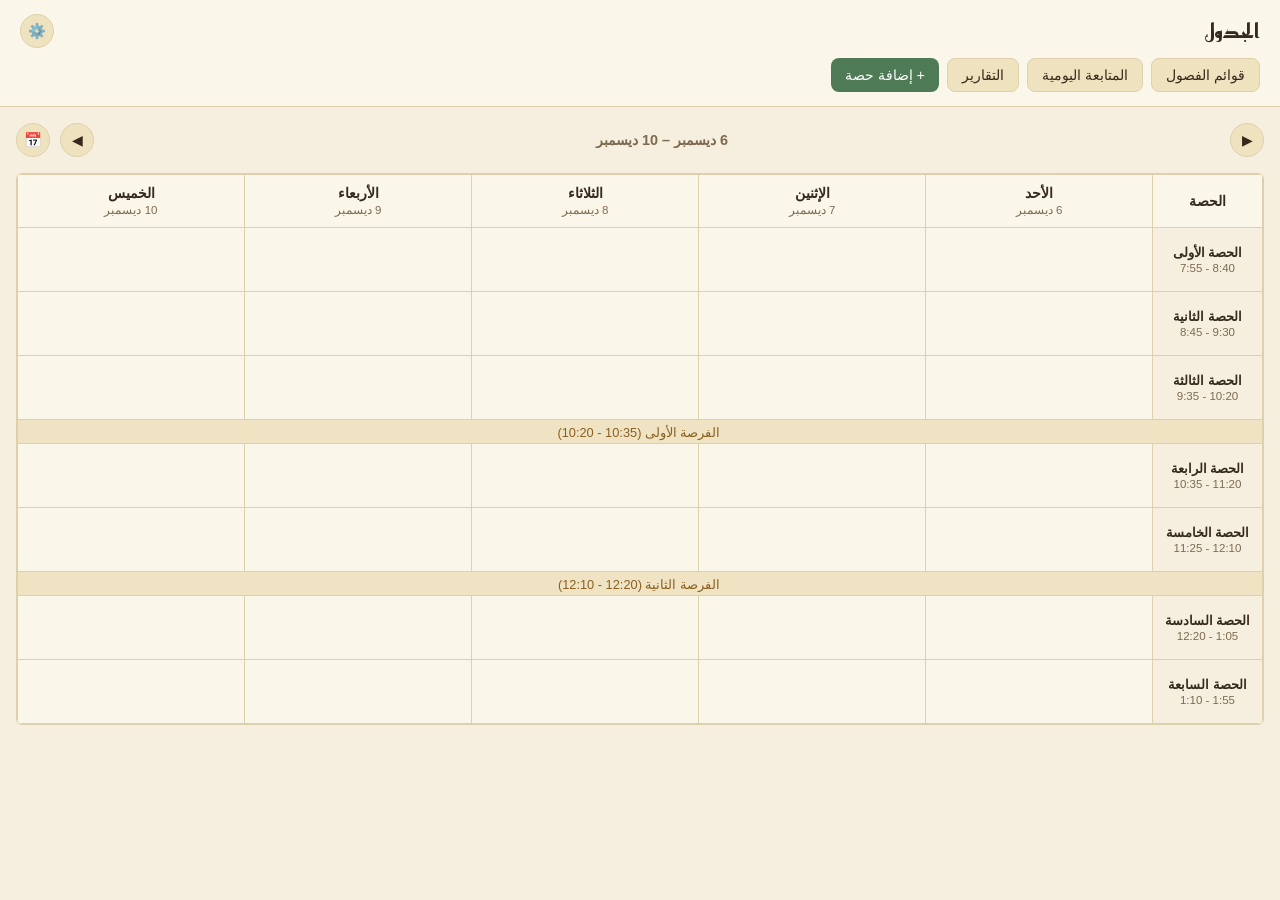
<file: index.html>
<!DOCTYPE html>
<html lang="ar" dir="rtl">
<head>
<meta charset="UTF-8">
<meta name="viewport" content="width=device-width, initial-scale=1.0">
<title>جدول الحصص</title>
<link rel="stylesheet" href="assets/style.css">

<link rel="manifest" href="manifest.json">
<meta name="theme-color" content="#fbf6ea">
<link rel="icon" type="image/png" sizes="32x32" href="assets/icons/icon-32.png">
<link rel="icon" type="image/png" sizes="16x16" href="assets/icons/icon-16.png">
<link rel="apple-touch-icon" href="assets/icons/icon-180.png">
<meta name="apple-mobile-web-app-capable" content="yes">
<meta name="apple-mobile-web-app-status-bar-style" content="default">
<meta name="apple-mobile-web-app-title" content="دفتري">
</head>
<body>

<header class="topbar topbar-stacked">
  <div class="topbar-top">
    <h1>الجدول</h1>
    <div class="menu-wrap">
      <button type="button" id="moreMenuBtn" class="btn btn-ghost icon-btn-round" title="المزيد من الخيارات" aria-label="المزيد من الخيارات" aria-haspopup="true">⚙️</button>
      <div id="moreMenu" class="dropdown-menu" hidden>
        <button id="teacherSettingsBtn" class="btn btn-ghost" title="اسمك وقسمك العلمي — تُستخدم لتعبئة نموذج تسجيل الغياب تلقائيًا">👤 إعدادات المعلم</button>
        <button id="exportBtn" class="btn btn-ghost" title="تنزيل نسخة احتياطية من الجدول">📤 تصدير</button>
        <button id="importBtn" class="btn btn-ghost" title="استعادة الجدول من نسخة احتياطية">📥 استيراد</button>
        <button id="exportCalendarBtn" class="btn btn-ghost" title="تنزيل ملف تقويم لاستيراده في Google Calendar">📅 تصدير إلى Google Calendar</button>
        <button id="fullBackupExportBtn" class="btn btn-ghost" title="تنزيل نسخة احتياطية شاملة: الجدول، الفصول، الحضور، والتقارير">💾 نسخة احتياطية شاملة</button>
        <button id="fullBackupImportBtn" class="btn btn-ghost" title="استعادة كل البيانات من نسخة احتياطية شاملة">📂 استعادة نسخة شاملة</button>
        <button id="mergeBackupImportBtn" class="btn btn-ghost" title="إضافة بيانات حضور قديمة من نسخة احتياطية سابقة دون حذف أي بيانات حالية — مفيد لاسترجاع بيانات حصة سبق حذفها من الجدول">🔗 دمج بيانات قديمة</button>
        <button id="forceUpdateBtn" class="btn btn-ghost" title="يُحدّث التطبيق إلى آخر إصدار دون حذف أي بيانات محفوظة">🔄 تحديث التطبيق</button>
        <button id="testNotifBtn" class="btn btn-ghost" title="جرّب شكل التنبيه قبل أن نقرر تفعيله تلقائيًا">🔔 تجربة تنبيه</button>
      </div>
    </div>
  </div>
  <div class="topbar-actions">
    <a href="students.html" class="btn btn-ghost">قوائم الفصول</a>
    <a href="attendance.html" class="btn btn-ghost">المتابعة اليومية</a>
    <a href="reports.html" class="btn btn-ghost">التقارير</a>
    <button id="addClassBtn" class="btn btn-primary">+ إضافة حصة</button>
    <input type="file" id="importFile" accept="application/json" hidden>
    <input type="file" id="fullBackupImportFile" accept="application/json" hidden>
    <input type="file" id="mergeBackupImportFile" accept="application/json" hidden>
  </div>
</header>

<main>
  <div class="week-bar">
    <div class="week-nav">
      <button id="prevWeekBtn" class="btn btn-ghost icon-btn-round" aria-label="الأسبوع السابق">▶</button>
      <span id="weekLabel" class="week-label"></span>
      <button id="nextWeekBtn" class="btn btn-ghost icon-btn-round" aria-label="الأسبوع القادم">◀</button>
    </div>
    <button id="thisWeekBtn" class="btn btn-ghost icon-btn-round" title="الرجوع لهذا الأسبوع" aria-label="الرجوع لهذا الأسبوع">📅</button>
  </div>
  <div class="schedule-wrap">
    <table id="grid" class="grid"></table>
  </div>
</main>

<!-- Class editor modal -->
<div id="classModal" class="modal-backdrop" hidden>
  <div class="modal">
    <div class="modal-header">
      <h2 id="modalTitle">إضافة حصة</h2>
      <button class="icon-btn" id="closeModalBtn" aria-label="إغلاق">&times;</button>
    </div>

    <form id="classForm">
      <input type="hidden" id="classId">

      <div class="form-field">المادة
        <div id="subject"></div>
      </div>

      <div class="form-field">الصف
        <div id="room"></div>
      </div>

      <div class="row">
        <div class="form-field field-day">اليوم
          <div id="day"></div>
        </div>
        <div class="form-field field-period">الحصة
          <div id="period"></div>
        </div>
      </div>

      <div class="modal-footer">
        <button type="button" id="deleteBtn" class="btn btn-danger" hidden>حذف</button>
        <div class="spacer"></div>
        <button type="button" id="cancelBtn" class="btn btn-ghost">إلغاء</button>
        <button type="submit" class="btn btn-primary">حفظ</button>
      </div>
    </form>

    <div id="quickLinks" class="quick-links" hidden>
      <a id="quickLinkStudents" href="#" class="btn btn-ghost btn-small">📋 قائمة الفصل</a>
      <a id="quickLinkReports" href="#" class="btn btn-ghost btn-small">📊 تقرير الفصل</a>
      <button type="button" id="quickLinkSwapBtn" class="btn btn-ghost btn-small">🔁 تبديل الحصة</button>
    </div>

    <div id="notesSection" class="notes-section" hidden>
      <h3>ملاحظات ومهام</h3>
      <ul id="notesList" class="notes-list"></ul>
      <form id="noteForm" class="note-form">
        <input type="text" id="noteText" placeholder="أضف ملاحظة أو مهمة..." required>
        <button type="submit" class="btn btn-primary btn-small">إضافة</button>
      </form>
    </div>
  </div>
</div>

<!-- First step when tapping an empty grid cell — أساسية goes to the normal
     recurring-class form above; تغطية opens the one-off form below,
     pre-scoped to that exact cell's date/period. -->
<div id="cellTypeModal" class="modal-backdrop" hidden>
  <div class="modal">
    <div class="modal-header">
      <h2>نوع الحصة</h2>
      <button type="button" class="icon-btn" id="closeCellTypeModalBtn" aria-label="إغلاق">&times;</button>
    </div>
    <div class="cell-type-choices">
      <button type="button" id="cellTypeRegularBtn" class="cell-type-choice">
        <span class="cell-type-icon">📘</span>
        <span class="cell-type-label">حصة أساسية</span>
      </button>
      <button type="button" id="cellTypeCoverBtn" class="cell-type-choice">
        <span class="cell-type-icon">➕</span>
        <span class="cell-type-label">حصة احتياط</span>
      </button>
    </div>
  </div>
</div>

<!-- One-off cover session for a specific empty cell — same idea as
     "إضافة حصة لهذا اليوم" في صفحة المتابعة اليومية، لكن التاريخ والحصة
     محددين مسبقًا من الخلية اللي ضُغط عليها، فما تحتاج تختارهم من جديد. -->
<div id="coverModal" class="modal-backdrop" hidden>
  <div class="modal">
    <div class="modal-header">
      <h2>إضافة حصة احتياط</h2>
      <button type="button" class="icon-btn" id="closeCoverModalBtn" aria-label="إغلاق">&times;</button>
    </div>
    <form id="coverForm">
      <p class="hint-text" id="coverHintText"></p>
      <div class="form-field">المادة
        <div id="coverSubject"></div>
      </div>
      <div class="form-field">الصف
        <div id="coverRoom"></div>
      </div>
      <label class="form-field">اسم الأستاذ — اختياري
        <input type="text" id="coverTeacherInput" placeholder="مثلاً: أ. محمد العتيبي">
      </label>
      <div class="modal-footer">
        <div class="spacer"></div>
        <button type="button" id="cancelCoverBtn" class="btn btn-ghost">إلغاء</button>
        <button type="submit" class="btn btn-primary">إضافة</button>
      </div>
    </form>
  </div>
</div>

<!-- Read-only details for a temporary session (تبديل/تغطية) cell in the
     grid — a تبديل can now be created from here too (see quickLinkSwapBtn
     above), but this popup itself just shows what an existing one is,
     with a link through to صفحة المتابعة اليومية for anything else. -->
<div id="tempDetailsModal" class="modal-backdrop" hidden>
  <div class="modal">
    <div class="modal-header">
      <h2 id="tempDetailsTitle">تفاصيل الحصة</h2>
      <button class="icon-btn" id="closeTempDetailsModalBtn" aria-label="إغلاق">&times;</button>
    </div>
    <div id="tempDetailsBody"></div>
    <div class="modal-footer">
      <div class="spacer"></div>
      <a id="tempDetailsManageLink" href="#" class="btn btn-primary">فتح في المتابعة اليومية</a>
    </div>
  </div>
</div>

<!-- Teacher's own name and القسم العلمي — used to pre-fill the school's
     Microsoft Forms attendance link (المتابعة اليومية) without hardcoding
     one specific teacher, so colleagues in other أقسام can use the same
     app pointed at their own name/قسم. -->
<div id="teacherSettingsModal" class="modal-backdrop" hidden>
  <div class="modal">
    <div class="modal-header">
      <h2>إعدادات المعلم</h2>
      <button type="button" class="icon-btn" id="closeTeacherSettingsModalBtn" aria-label="إغلاق">&times;</button>
    </div>
    <form id="teacherSettingsForm">
      <p class="hint-text">
        تُستخدم هذه البيانات لتعبئة اسمك وقسمك تلقائيًا في نموذج تسجيل الغياب عند فتحه من صفحة المتابعة اليومية.
      </p>
      <label class="form-field">اسم المعلم
        <input type="text" id="teacherNameInput" placeholder="مثال: محمد سالم العتيبي">
      </label>
      <div class="form-field">القسم العلمي
        <div id="teacherDepartment"></div>
      </div>
      <div class="modal-footer">
        <div class="spacer"></div>
        <button type="button" id="cancelTeacherSettingsBtn" class="btn btn-ghost">إلغاء</button>
        <button type="submit" class="btn btn-primary">حفظ</button>
      </div>
    </form>
  </div>
</div>

<!-- Swap a single occurrence of a recurring class to a different date —
     opened from خانة "🔁 تبديل الحصة" in تعديل الحصة above, for the exact
     date of the week currently being viewed. Mirrors صفحة المتابعة
     اليومية's own swap dialog. -->
<div id="swapModal" class="modal-backdrop" hidden>
  <div class="modal">
    <div class="modal-header">
      <h2>تبديل الحصة</h2>
      <button type="button" class="icon-btn" id="closeSwapModalBtn" aria-label="إغلاق">&times;</button>
    </div>
    <form id="swapForm">
      <p class="hint-text" id="swapHintText"></p>
      <div class="form-field">التاريخ الجديد
        <div id="swapDatePicker"></div>
      </div>
      <div class="form-field">الحصة الجديدة
        <div id="swapPeriod"></div>
      </div>
      <label class="form-field">ملاحظة (اختياري)
        <textarea id="swapNoteInput" rows="2" placeholder="أضف ملاحظة عن سبب التبديل أو أي تفاصيل تخص هذه الحصة..."></textarea>
      </label>
      <div class="modal-footer">
        <div class="spacer"></div>
        <button type="button" id="cancelSwapBtn" class="btn btn-ghost">إلغاء</button>
        <button type="submit" class="btn btn-primary">تبديل</button>
      </div>
    </form>
  </div>
</div>

<script src="assets/app.js"></script>
</body>
</html>
</file>
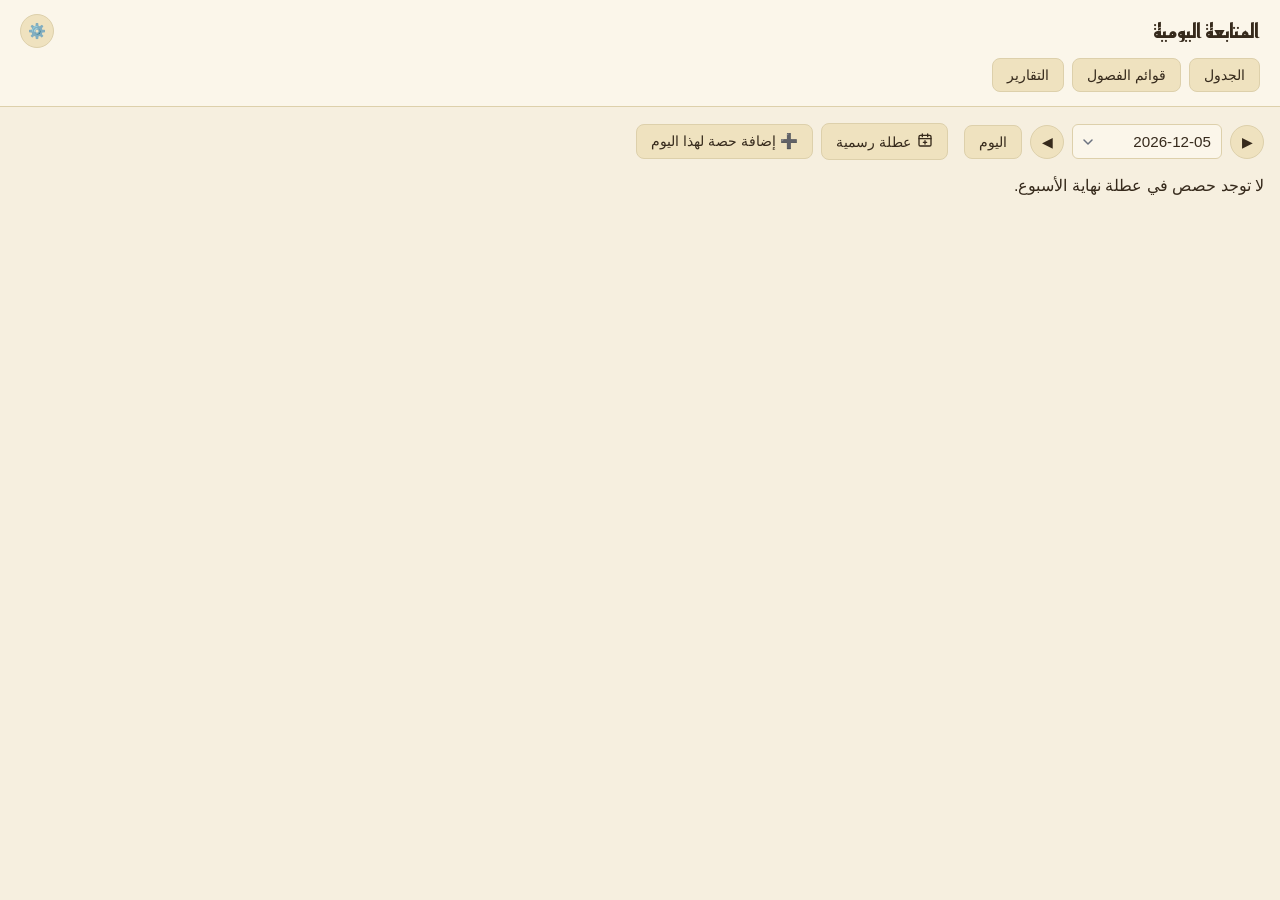
<file: attendance.html>
<!DOCTYPE html>
<html lang="ar" dir="rtl">
<head>
<meta charset="UTF-8">
<meta name="viewport" content="width=device-width, initial-scale=1.0">
<title>المتابعة اليومية</title>
<link rel="stylesheet" href="assets/style.css">

<link rel="manifest" href="manifest.json">
<meta name="theme-color" content="#fbf6ea">
<link rel="icon" type="image/png" sizes="32x32" href="assets/icons/icon-32.png">
<link rel="icon" type="image/png" sizes="16x16" href="assets/icons/icon-16.png">
<link rel="apple-touch-icon" href="assets/icons/icon-180.png">
<meta name="apple-mobile-web-app-capable" content="yes">
<meta name="apple-mobile-web-app-status-bar-style" content="default">
<meta name="apple-mobile-web-app-title" content="دفتري">
</head>
<body>

<header class="topbar topbar-stacked">
  <div class="topbar-top">
    <h1>المتابعة اليومية</h1>
    <div class="menu-wrap">
      <button type="button" id="moreMenuBtn" class="btn btn-ghost icon-btn-round" title="المزيد من الخيارات" aria-label="المزيد من الخيارات" aria-haspopup="true">⚙️</button>
      <div id="moreMenu" class="dropdown-menu" hidden>
        <button id="termsBtn" class="btn btn-ghost" title="تحديد تواريخ بداية ونهاية الفصلين الدراسيين">📅 تحديد الفصلين الدراسيين</button>
        <button id="formsLinkBtn" class="btn btn-ghost" title="تحديد رابط نموذج تسجيل الغياب الذي توفره المدرسة">🔗 رابط نموذج الغياب</button>
        <button id="forceUpdateBtn" class="btn btn-ghost" title="يُحدّث التطبيق إلى آخر إصدار دون حذف أي بيانات محفوظة">🔄 تحديث التطبيق</button>
      </div>
    </div>
  </div>
  <div class="topbar-actions">
    <a href="index.html" class="btn btn-ghost">الجدول</a>
    <a href="students.html" class="btn btn-ghost">قوائم الفصول</a>
    <a href="reports.html" class="btn btn-ghost">التقارير</a>
  </div>
</header>

<main>
  <div class="date-bar">
    <button id="prevDayBtn" class="btn btn-ghost icon-btn-round" aria-label="اليوم السابق">▶</button>
    <div id="datePicker"></div>
    <button id="nextDayBtn" class="btn btn-ghost icon-btn-round" aria-label="اليوم التالي">◀</button>
    <button id="todayBtn" class="btn btn-ghost">اليوم</button>
    <span id="dayLabel" class="day-label"></span>
    <button id="holidayToggleBtn" class="btn btn-ghost" title="وضع علامة على هذا اليوم كعطلة رسمية، أو إلغاء العلامة">
      <span id="holidayToggleIcon" class="holiday-toggle-icon"></span>
      <span id="holidayToggleText"></span>
    </button>
    <button id="addCoverBtn" type="button" class="btn btn-ghost" title="إضافة حصة احتياط لمرة واحدة في هذا اليوم">➕ إضافة حصة لهذا اليوم</button>
  </div>

  <div id="daySummary" class="day-summary" hidden></div>
  <div id="holidayState" class="empty-state" hidden></div>
  <div id="termOutOfRangeState" class="empty-state" hidden></div>

  <div id="sessionsContainer"></div>
  <div id="noScheduleState" class="empty-state" hidden>لا توجد حصص مجدولة في هذا اليوم.</div>
</main>

<!-- Per-class tools: من الدور؟ / تقسيم مجموعات عشوائي -->
<div id="toolsModal" class="modal-backdrop" hidden>
  <div class="modal">
    <div class="modal-header">
      <h2 id="toolsModalTitle">أدوات الحصة</h2>
      <button type="button" class="icon-btn" id="closeToolsModalBtn" aria-label="إغلاق">&times;</button>
    </div>
    <div id="toolsModalBody"></div>
  </div>
</div>

<!-- Term date ranges: used to exclude out-of-term days from the schedule
     view and from the participation average in the reports page. -->
<div id="termsModal" class="modal-backdrop" hidden>
  <div class="modal">
    <div class="modal-header">
      <h2>تحديد الفصلين الدراسيين</h2>
      <button type="button" class="icon-btn" id="closeTermsModalBtn" aria-label="إغلاق">&times;</button>
    </div>
    <form id="termsForm">
      <p class="hint-text">
        أي يوم خارج نطاق الفصلين (قبل بداية الأول، أو بين نهاية الأول وبداية الثاني، أو بعد
        نهاية الثاني) لن يظهر فيه الجدول، ولن تُحتسب بياناته بمتوسط المشاركة بصفحة التقارير.
        اترك أي حقل فارغًا إذا ما تبي تفعيل القيد من جهته.
      </p>
      <div class="row">
        <label class="form-field">بداية الفصل الأول
          <input type="date" id="term1Start">
        </label>
        <label class="form-field">نهاية الفصل الأول
          <input type="date" id="term1End">
        </label>
      </div>
      <div class="row">
        <label class="form-field">بداية الفصل الثاني
          <input type="date" id="term2Start">
        </label>
        <label class="form-field">نهاية الفصل الثاني
          <input type="date" id="term2End">
        </label>
      </div>
      <div class="modal-footer">
        <div class="spacer"></div>
        <button type="button" id="cancelTermsBtn" class="btn btn-ghost">إلغاء</button>
        <button type="submit" class="btn btn-primary">حفظ</button>
      </div>
    </form>
  </div>
</div>

<!-- The Google Forms link (or similar) the school provides for teachers to
     record absentees in — once set, a button next to every session opens it
     directly, so "نسخ أسماء الغياب" copies names ready to paste straight in. -->
<div id="formsLinkModal" class="modal-backdrop" hidden>
  <div class="modal">
    <div class="modal-header">
      <h2>رابط نموذج تسجيل الغياب</h2>
      <button type="button" class="icon-btn" id="closeFormsLinkModalBtn" aria-label="إغلاق">&times;</button>
    </div>
    <form id="formsLinkForm">
      <p class="hint-text">
        الصق هنا رابط نموذج تسجيل الغياب الذي توفره المدرسة — سيظهر بجانب كل حصة زر 🔗
        ينقلك إليه مباشرة بعد نسخ أسماء الغائبين.
      </p>
      <label class="form-field">الرابط
        <input type="url" id="formsLinkInput" placeholder="https://forms.gle/...">
      </label>
      <div class="modal-footer">
        <div class="spacer"></div>
        <button type="button" id="cancelFormsLinkBtn" class="btn btn-ghost">إلغاء</button>
        <button type="submit" class="btn btn-primary">حفظ</button>
      </div>
    </form>
  </div>
</div>

<!-- Swap a single occurrence of a recurring class to a different date --
     the class disappears from its normal day just for that date, and
     reappears on the new date, marked as a temporary session. -->
<div id="swapModal" class="modal-backdrop" hidden>
  <div class="modal">
    <div class="modal-header">
      <h2>تبديل الحصة</h2>
      <button type="button" class="icon-btn" id="closeSwapModalBtn" aria-label="إغلاق">&times;</button>
    </div>
    <form id="swapForm">
      <p class="hint-text" id="swapHintText"></p>
      <div class="form-field">التاريخ الجديد
        <div id="swapDatePicker"></div>
      </div>
      <div class="form-field">الحصة الجديدة
        <div id="swapPeriod"></div>
      </div>
      <label class="form-field">ملاحظة (اختياري)
        <textarea id="swapNoteInput" rows="2" placeholder="أضف ملاحظة عن سبب التبديل أو أي تفاصيل تخص هذه الحصة..."></textarea>
      </label>
      <div class="modal-footer">
        <div class="spacer"></div>
        <button type="button" id="cancelSwapBtn" class="btn btn-ghost">إلغاء</button>
        <button type="submit" class="btn btn-primary">تبديل</button>
      </div>
    </form>
  </div>
</div>

<!-- Add a one-off session (covering for a colleague, etc.) that only
     exists on the day it's added for — never touches the weekly schedule. -->
<div id="coverModal" class="modal-backdrop" hidden>
  <div class="modal">
    <div class="modal-header">
      <h2 id="coverModalTitle">إضافة حصة احتياط</h2>
      <button type="button" class="icon-btn" id="closeCoverModalBtn" aria-label="إغلاق">&times;</button>
    </div>
    <form id="coverForm">
      <p class="hint-text">حصة إضافية لمرة واحدة في هذا اليوم فقط — لن تُضاف إلى جدولك الأسبوعي الثابت.</p>
      <div class="form-field">المادة
        <div id="coverSubject"></div>
      </div>
      <div class="form-field">الصف
        <div id="coverRoom"></div>
      </div>
      <div class="form-field">الحصة
        <div id="coverPeriod"></div>
      </div>
      <label class="form-field">اسم الأستاذ — اختياري
        <input type="text" id="coverTeacherInput" placeholder="مثلاً: أ. محمد العتيبي">
      </label>
      <div class="modal-footer">
        <div class="spacer"></div>
        <button type="button" id="cancelCoverBtn" class="btn btn-ghost">إلغاء</button>
        <button type="submit" id="coverSubmitBtn" class="btn btn-primary">إضافة</button>
      </div>
    </form>
  </div>
</div>

<script src="assets/attendance.js"></script>
</body>
</html>
</file>
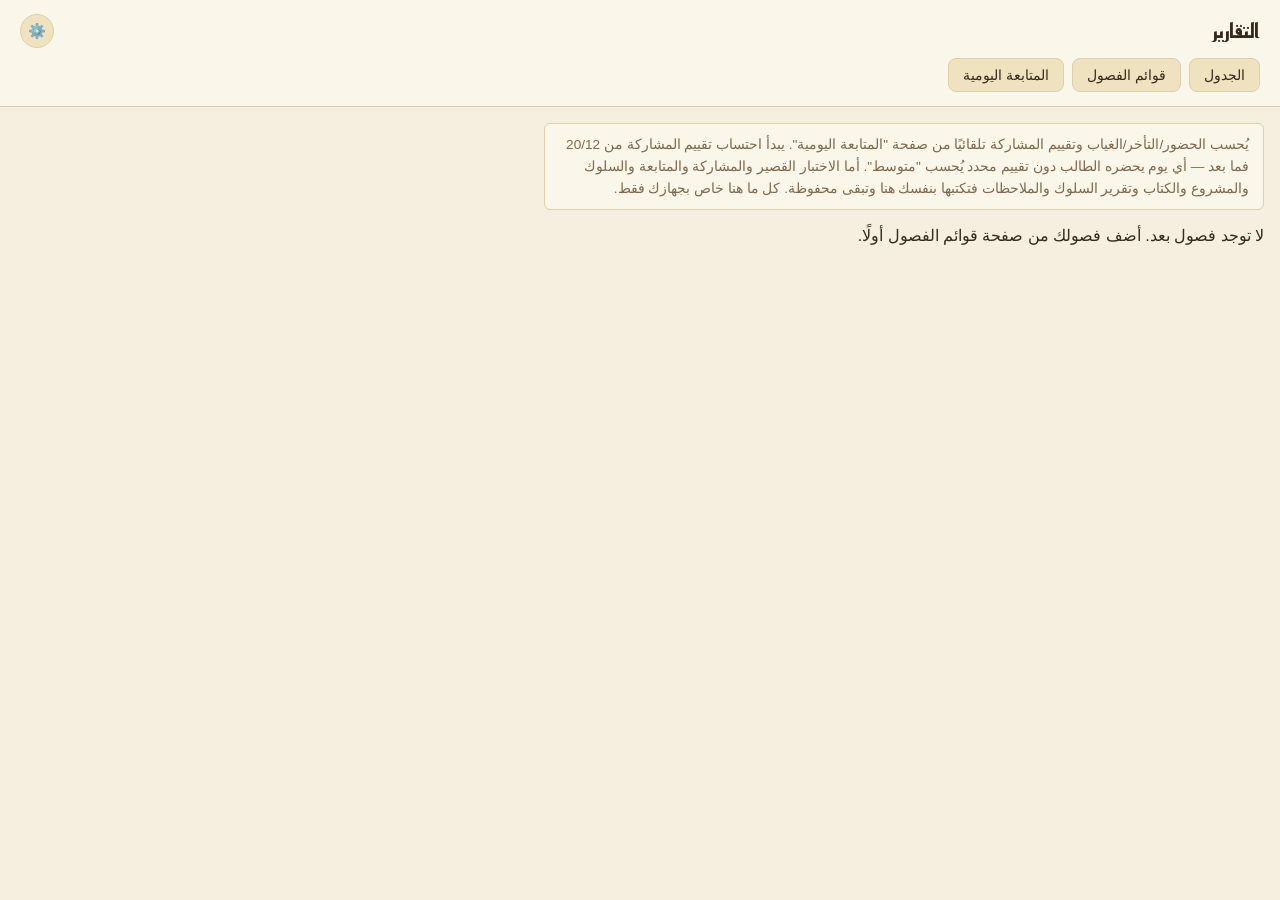
<file: reports.html>
<!DOCTYPE html>
<html lang="ar" dir="rtl">
<head>
<meta charset="UTF-8">
<meta name="viewport" content="width=device-width, initial-scale=1.0">
<title>التقارير</title>
<link rel="stylesheet" href="assets/style.css">

<link rel="manifest" href="manifest.json">
<meta name="theme-color" content="#fbf6ea">
<link rel="icon" type="image/png" sizes="32x32" href="assets/icons/icon-32.png">
<link rel="icon" type="image/png" sizes="16x16" href="assets/icons/icon-16.png">
<link rel="apple-touch-icon" href="assets/icons/icon-180.png">
<meta name="apple-mobile-web-app-capable" content="yes">
<meta name="apple-mobile-web-app-status-bar-style" content="default">
<meta name="apple-mobile-web-app-title" content="دفتري">
</head>
<body>

<header class="topbar topbar-stacked">
  <div class="topbar-top">
    <h1>التقارير</h1>
    <div class="menu-wrap">
      <button type="button" id="moreMenuBtn" class="btn btn-ghost icon-btn-round" title="المزيد من الخيارات" aria-label="المزيد من الخيارات" aria-haspopup="true">⚙️</button>
      <div id="moreMenu" class="dropdown-menu" hidden>
        <button id="exportAllExcelBtn" class="btn btn-ghost" title="ملف إكسل واحد يحتوي على ورقة منفصلة لكل فصل">📊 تصدير كل الفصول Excel</button>
        <button id="newTermBtn" class="btn btn-danger" title="يحذف درجات الاختبار القصير والمشاركة والمتابعة والسلوك والمشروع لجميع الطلاب، بعد تنزيل نسخة احتياطية تلقائيًا">📚 بدء فصل دراسي جديد</button>
        <button id="forceUpdateBtn" class="btn btn-ghost" title="يُحدّث التطبيق إلى آخر إصدار دون حذف أي بيانات محفوظة">🔄 تحديث التطبيق</button>
      </div>
    </div>
  </div>
  <div class="topbar-actions">
    <a href="index.html" class="btn btn-ghost">الجدول</a>
    <a href="students.html" class="btn btn-ghost">قوائم الفصول</a>
    <a href="attendance.html" class="btn btn-ghost">المتابعة اليومية</a>
  </div>
</header>

<main>
  <p class="hint-text">
    يُحسب الحضور/التأخر/الغياب وتقييم المشاركة تلقائيًا من صفحة "المتابعة اليومية".
    <span id="participationStartHint">يبدأ احتساب تقييم المشاركة من 20/12 فما بعد — أي يوم يحضره الطالب دون تقييم محدد يُحسب "متوسط".</span>
    أما الاختبار القصير والمشاركة والمتابعة والسلوك والمشروع والكتاب وتقرير السلوك والملاحظات فتكتبها بنفسك هنا وتبقى محفوظة.
    كل ما هنا خاص بجهازك فقط.
  </p>

  <div id="overviewCard" class="overview-card" hidden></div>

  <div id="reportsContainer"></div>
  <div id="emptyState" class="empty-state" hidden>لا توجد فصول بعد. أضف فصولك من صفحة قوائم الفصول أولًا.</div>
</main>

<div id="printArea" class="print-area"></div>

<!-- Note edit modal (الدفتر / السلوك / ملاحظات) -->
<div id="noteModal" class="modal-backdrop" hidden>
  <div class="modal">
    <div class="modal-header">
      <h2 id="noteModalTitle">ملاحظات</h2>
      <button type="button" class="icon-btn" id="closeNoteModalBtn" aria-label="إغلاق">&times;</button>
    </div>
    <form id="noteModalForm">
      <div id="noteModalPhrases" class="phrase-chips"></div>
      <div class="phrase-add-row">
        <input type="text" id="newPhraseInput" placeholder="عبارة جديدة تضيفها لقائمتك...">
        <button type="button" id="addPhraseBtn" class="btn btn-ghost btn-small">+ إضافة</button>
      </div>
      <textarea id="noteModalTextarea" class="note-textarea" rows="6" placeholder="اكتب هنا..."></textarea>
      <div class="modal-footer">
        <div class="spacer"></div>
        <button type="button" id="cancelNoteBtn" class="btn btn-ghost">إلغاء</button>
        <button type="submit" class="btn btn-primary">حفظ</button>
      </div>
    </form>
  </div>
</div>

<script src="assets/vendor/xlsx.full.min.js"></script>
<script src="assets/reports.js"></script>
</body>
</html>
</file>
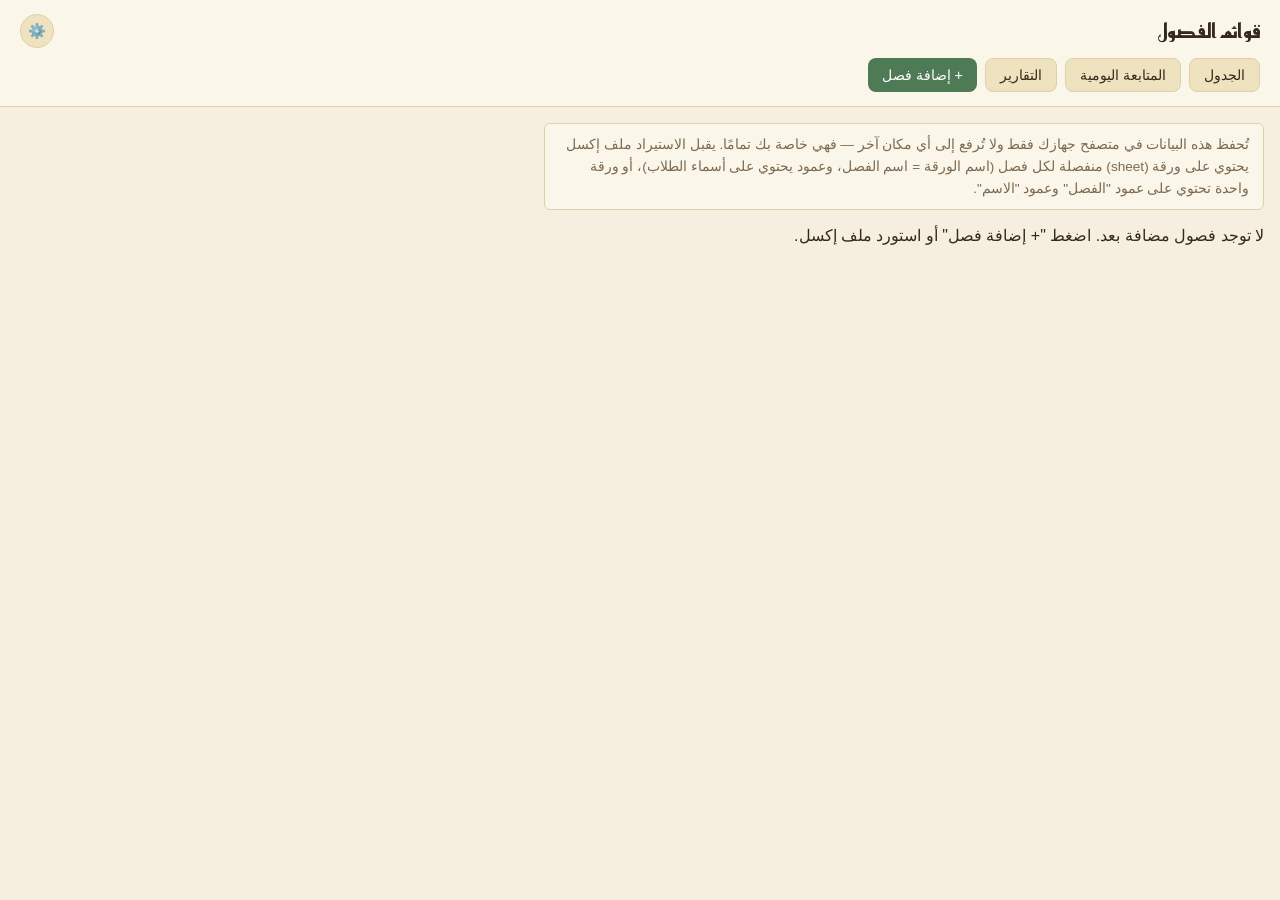
<file: students.html>
<!DOCTYPE html>
<html lang="ar" dir="rtl">
<head>
<meta charset="UTF-8">
<meta name="viewport" content="width=device-width, initial-scale=1.0">
<title>قوائم الفصول</title>
<link rel="stylesheet" href="assets/style.css">

<link rel="manifest" href="manifest.json">
<meta name="theme-color" content="#fbf6ea">
<link rel="icon" type="image/png" sizes="32x32" href="assets/icons/icon-32.png">
<link rel="icon" type="image/png" sizes="16x16" href="assets/icons/icon-16.png">
<link rel="apple-touch-icon" href="assets/icons/icon-180.png">
<meta name="apple-mobile-web-app-capable" content="yes">
<meta name="apple-mobile-web-app-status-bar-style" content="default">
<meta name="apple-mobile-web-app-title" content="دفتري">
</head>
<body>

<header class="topbar topbar-stacked">
  <div class="topbar-top">
    <h1>قوائم الفصول</h1>
    <div class="menu-wrap">
      <button type="button" id="moreMenuBtn" class="btn btn-ghost icon-btn-round" title="المزيد من الخيارات" aria-label="المزيد من الخيارات" aria-haspopup="true">⚙️</button>
      <div id="moreMenu" class="dropdown-menu" hidden>
        <button id="importBtn" class="btn btn-ghost" title="استيراد ملف إكسل (xlsx)">📊 استيراد إكسل</button>
        <button id="exportBtn" class="btn btn-ghost" title="تنزيل نسخة احتياطية من القوائم">💾 تصدير نسخة احتياطية</button>
        <button id="importBackupBtn" class="btn btn-ghost" title="استعادة القوائم من نسخة احتياطية">📂 استيراد نسخة احتياطية</button>
        <button id="forceUpdateBtn" class="btn btn-ghost" title="يُحدّث التطبيق إلى آخر إصدار دون حذف أي بيانات محفوظة">🔄 تحديث التطبيق</button>
      </div>
    </div>
  </div>
  <div class="topbar-actions">
    <a href="index.html" class="btn btn-ghost">الجدول</a>
    <a href="attendance.html" class="btn btn-ghost">المتابعة اليومية</a>
    <a href="reports.html" class="btn btn-ghost">التقارير</a>
    <button id="addClassBtn" class="btn btn-primary">+ إضافة فصل</button>
    <input type="file" id="importFile" accept=".xlsx,.xls" hidden>
    <input type="file" id="importBackupFile" accept="application/json" hidden>
  </div>
</header>

<main>
  <p class="hint-text">
    تُحفظ هذه البيانات في متصفح جهازك فقط ولا تُرفع إلى أي مكان آخر — فهي خاصة بك تمامًا.
    يقبل الاستيراد ملف إكسل يحتوي على ورقة (sheet) منفصلة لكل فصل (اسم الورقة = اسم الفصل، وعمود يحتوي على أسماء الطلاب)،
    أو ورقة واحدة تحتوي على عمود "الفصل" وعمود "الاسم".
  </p>

  <div id="classesContainer"></div>
  <div id="emptyState" class="empty-state" hidden>لا توجد فصول مضافة بعد. اضغط "+ إضافة فصل" أو استورد ملف إكسل.</div>
</main>

<!-- Add class modal -->
<div id="classModal" class="modal-backdrop" hidden>
  <div class="modal">
    <div class="modal-header">
      <h2>إضافة فصل</h2>
      <button class="icon-btn" id="closeModalBtn" aria-label="إغلاق">&times;</button>
    </div>
    <form id="classForm">
      <label>اسم الفصل
        <input type="text" id="className" required placeholder="مثال: 12د1">
      </label>
      <div class="modal-footer">
        <div class="spacer"></div>
        <button type="button" id="cancelBtn" class="btn btn-ghost">إلغاء</button>
        <button type="submit" class="btn btn-primary">إضافة</button>
      </div>
    </form>
  </div>
</div>

<!-- Student profile modal -->
<div id="profileModal" class="modal-backdrop" hidden>
  <div class="modal">
    <div class="modal-header">
      <h2 id="profileModalTitle">ملف الطالب</h2>
      <button type="button" class="icon-btn" id="closeProfileModalBtn" aria-label="إغلاق">&times;</button>
    </div>
    <div id="profileModalBody"></div>
  </div>
</div>

<script src="assets/vendor/xlsx.full.min.js"></script>
<script src="assets/students.js"></script>
</body>
</html>
</file>
<file: assets/style.css>
:root {
  --bg: #f6efdf;
  --surface: #fbf6ea;
  --border: #ddd0ab;
  --text: #362a1c;
  --text-muted: #7d6a4f;
  --primary: #4f7a56;
  --primary-dark: #3f6146;
  --danger: #a8432f;
  --break-bg: #efe3c4;
  --break-text: #8a5f1f;
  --swap-bg: #1f3a5f;
  --swap-text: #ffffff;
  --radius: 6px;
  --font-display: "Reem Kufi", Tahoma, "Segoe UI", "Noto Sans Arabic", Arial, sans-serif;
}

@font-face {
  font-family: "Reem Kufi";
  font-style: normal;
  font-weight: 700;
  font-display: swap;
  src: url("fonts/reem-kufi-700-arabic.woff2") format("woff2");
  unicode-range: U+0600-06FF, U+0750-077F, U+08A0-08FF, U+FB50-FDFF, U+FE70-FEFF;
}

@font-face {
  font-family: "Reem Kufi";
  font-style: normal;
  font-weight: 700;
  font-display: swap;
  src: url("fonts/reem-kufi-700-latin.woff2") format("woff2");
  unicode-range: U+0000-00FF, U+0131, U+0152-0153, U+02BB-02BC, U+2000-206F;
}

* { box-sizing: border-box; }

body {
  margin: 0;
  direction: rtl;
  font-family: Tahoma, "Segoe UI", "Noto Sans Arabic", Arial, sans-serif;
  background: var(--bg);
  color: var(--text);
}

h1, h2, h3 {
  font-family: var(--font-display);
}

.topbar {
  display: flex;
  align-items: center;
  justify-content: space-between;
  padding: 14px 20px;
  background: var(--surface);
  border-bottom: 1px solid var(--border);
  position: sticky;
  top: 0;
  z-index: 10;
  flex-wrap: wrap;
  gap: 10px;
}

.topbar h1 {
  font-size: 1.25rem;
  margin: 0;
}

.topbar-actions {
  display: flex;
  gap: 8px;
  flex-wrap: wrap;
}

/* Keeps the gear menu pinned on the same line as the heading, even when
   .topbar-actions wraps its own buttons onto extra lines below on narrow
   screens — those two rows are otherwise the same flex box, so the gear
   (last in DOM order) would wrap down with them. */
.topbar-stacked {
  flex-direction: column;
  align-items: stretch;
  flex-wrap: nowrap;
}
.topbar-top {
  display: flex;
  align-items: center;
  justify-content: space-between;
  gap: 10px;
}

.btn[hidden] {
  display: none;
}

.menu-wrap {
  position: relative;
  display: inline-flex;
}

.dropdown-menu {
  /* fixed, not absolute: the topbar wraps onto several lines depending on
     screen width, so the gear button can land anywhere in the row —
     top/left are computed in JS at open time and clamped to the
     viewport, rather than assumed from a fixed corner here. */
  position: fixed;
  z-index: 60;
  display: flex;
  flex-direction: column;
  gap: 2px;
  min-width: 240px;
  max-width: 80vw;
  padding: 6px;
  background: var(--surface);
  border: 1px solid var(--border);
  border-radius: 10px;
  box-shadow: 0 10px 26px rgba(0, 0, 0, 0.18);
}
.dropdown-menu[hidden] {
  display: none;
}
.dropdown-menu .btn {
  width: 100%;
  text-align: right;
  justify-content: flex-start;
}

.btn {
  display: inline-flex;
  align-items: center;
  border: none;
  border-radius: 8px;
  padding: 8px 14px;
  font-size: 0.9rem;
  cursor: pointer;
  transition: background 0.15s, opacity 0.15s;
  font-family: inherit;
  text-decoration: none;
}

#holidayToggleBtn {
  gap: 6px;
}

.btn-primary {
  background: var(--primary);
  color: white;
}
.btn-primary:hover { background: var(--primary-dark); }

.btn-ghost {
  background: #efe2bf;
  color: var(--text);
  border: 1px solid var(--border);
}
.btn-ghost:hover { background: #e4ead9; }

.btn-danger {
  background: transparent;
  color: var(--danger);
  border: 1px solid var(--danger);
}
.btn-danger:hover { background: #fdecea; }

.btn-small { padding: 6px 10px; font-size: 0.85rem; }

main {
  padding: 16px;
}

.week-bar {
  display: flex;
  align-items: center;
  gap: 10px;
  margin-bottom: 16px;
  flex-wrap: wrap;
}

/* A 3-column grid (◀ arrow | label | arrow ▶) instead of a plain flex
   row — a flex row lets a longer/shorter week label push the following
   arrow sideways on every navigation, which reads as the button jumping
   around. Grid columns keep both arrows pinned to fixed positions; only
   the middle (1fr) column's content changes width. */
.week-nav {
  display: grid;
  grid-template-columns: auto minmax(0, 1fr) auto;
  align-items: center;
  gap: 8px;
  flex: 1 1 auto;
  min-width: 0;
}

.week-label {
  font-weight: 600;
  color: var(--text-muted);
  font-size: 0.9rem;
  text-align: center;
  white-space: nowrap;
  overflow: hidden;
  text-overflow: ellipsis;
}

.schedule-wrap {
  overflow-x: auto;
  border: 1px solid var(--border);
  border-radius: var(--radius);
  background: var(--surface);
  /* iOS WebKit has a known bug where content inside a horizontally-
     scrolling container silently fails to repaint during page-level
     momentum scrolling — it visually disappears until something else
     forces a reflow (like refreshing the page). This happens even without
     any position:sticky content inside, which is why the roster tables
     (attendance-table-wrap, report-table-wrap — both apply this class
     alongside their own) hit it despite their name column not actually
     being sticky. transform:translateZ(0) promotes the whole container to
     its own GPU-composited layer, which is what reliably keeps it painted
     through momentum scrolling on modern iOS — this class is shared by
     every roster/report table in the app, so one fix here covers all of
     them. -webkit-overflow-scrolling alone does not fix this on modern
     iOS versions. */
  -webkit-overflow-scrolling: touch;
  transform: translateZ(0);
}

.grid {
  width: 100%;
  min-width: 680px;
  border-collapse: collapse;
  table-layout: fixed;
}

.grid th, .grid td {
  border: 1px solid var(--border);
  text-align: center;
  vertical-align: middle;
}

.grid thead th {
  padding: 10px 6px;
  font-size: 0.9rem;
  background: var(--surface);
  position: sticky;
  top: 0;
  transform: translateZ(0);
}

.day-date {
  display: block;
  font-size: 0.72rem;
  font-weight: 400;
  color: var(--text-muted);
  margin-top: 2px;
}

/* transform:translateZ(0) forces these two sticky columns onto their own
   GPU-composited layer — the actual fix for the iOS Safari bug described
   at .schedule-wrap above. -webkit-overflow-scrolling alone stops working
   as a fix on modern iOS versions; promoting the sticky element itself is
   what reliably keeps it painted through momentum scrolling. */
.period-col-header {
  width: 110px;
  position: sticky;
  right: 0;
  z-index: 3;
  box-shadow: -2px 0 4px rgba(0, 0, 0, 0.06);
  transform: translateZ(0);
}

.period-label {
  padding: 6px;
  font-size: 0.8rem;
  color: var(--text-muted);
  background: var(--bg);
  white-space: nowrap;
  position: sticky;
  right: 0;
  z-index: 2;
  box-shadow: -2px 0 4px rgba(0, 0, 0, 0.06);
  transform: translateZ(0);
}

.period-label .period-name {
  display: block;
  font-weight: 600;
  color: var(--text);
}

.period-label .period-time {
  display: block;
  font-size: 0.72rem;
  margin-top: 2px;
}

.break-row td {
  background: var(--break-bg);
  color: var(--break-text);
  font-size: 0.8rem;
  height: 24px;
  position: relative;
}

/* Positioned absolutely and kept centered on the visible viewport (not
   the full scrollable width) by JS on scroll/resize — CSS alone (sticky)
   can only pin to an edge, not track a moving center. */
.break-row .break-label {
  position: absolute;
  top: 50%;
  transform: translateY(-50%);
  white-space: nowrap;
}

.class-cell {
  height: 64px;
  padding: 4px;
  cursor: pointer;
  transition: background 0.1s;
  overflow: hidden;
}

.class-cell:hover {
  background: var(--bg);
}

.class-block {
  position: relative;
  height: 100%;
  min-height: 54px;
  border-radius: 6px;
  border: 1.5px dashed;
  padding: 6px 8px;
  color: var(--text);
  font-size: 0.8rem;
  overflow: hidden;
  display: flex;
  flex-direction: column;
  align-items: center;
  justify-content: center;
}

/* .subject is a flex row (icon span + text span) rather than one string
   with the icon typed inline — mixing an emoji/symbol into the same text
   run as Arabic left its position at the mercy of the Unicode bidi
   algorithm, which placed it inconsistently (fine for 🔁, backwards for
   ➕). Flex layout in this RTL container always keeps the icon at the
   line's leading edge, regardless of what the algorithm would do with it.
   justify-content here (plus align-items:center on the block above) is
   what actually centers the icon+text pair as a unit within the cell. */
.class-block .subject {
  display: flex;
  align-items: baseline;
  justify-content: center;
  gap: 4px;
  font-weight: 600;
  min-width: 0;
  max-width: 100%;
}

.class-block .meta {
  opacity: 0.9;
  white-space: nowrap;
  overflow: hidden;
  text-overflow: ellipsis;
  text-align: center;
  font-size: 0.72rem;
  min-width: 0;
  max-width: 100%;
}

.class-block-swapped-away {
  opacity: 0.55;
}

.subject-text {
  overflow: hidden;
  text-overflow: ellipsis;
  white-space: nowrap;
  min-width: 0;
}
.subject-icon {
  flex-shrink: 0;
}

.class-block .note-dot,
.swap-block .note-dot {
  position: absolute;
  top: 4px;
  left: 4px;
  width: 6px;
  height: 6px;
  border-radius: 50%;
  background: var(--text);
  opacity: 0.6;
}

.swap-block .note-dot {
  background: var(--swap-text);
  opacity: 0.8;
}

.empty-cell-hint {
  color: var(--text-muted);
  font-size: 1.1rem;
}

/* A temporary session (تبديل/تغطية) in the schedule grid — filled solid
   in a distinct navy so it reads as an exception at a glance, unlike the
   dashed pastel blocks of the recurring weekly classes. */
.swap-block {
  position: relative;
  height: 100%;
  min-height: 54px;
  border-radius: 6px;
  border: 1.5px solid var(--swap-bg);
  background: var(--swap-bg);
  color: var(--swap-text);
  padding: 6px 8px;
  font-size: 0.8rem;
  overflow: hidden;
  display: flex;
  flex-direction: column;
  align-items: center;
  justify-content: center;
  cursor: pointer;
}
.swap-block .subject {
  display: flex;
  align-items: baseline;
  justify-content: center;
  gap: 4px;
  font-weight: 700;
  min-width: 0;
  max-width: 100%;
}
.swap-block .meta {
  opacity: 0.9;
  white-space: nowrap;
  overflow: hidden;
  text-overflow: ellipsis;
  text-align: center;
  font-size: 0.72rem;
  min-width: 0;
  max-width: 100%;
}

/* Modal */
.modal-backdrop {
  position: fixed;
  inset: 0;
  background: rgba(0,0,0,0.4);
  display: flex;
  align-items: center;
  justify-content: center;
  z-index: 100;
  padding: 16px;
}

.modal-backdrop[hidden] {
  display: none;
}

.modal {
  background: var(--surface);
  border-radius: var(--radius);
  width: 100%;
  max-width: 420px;
  max-height: 90vh;
  overflow-y: auto;
  padding: 18px 20px 20px;
}

.modal-header {
  display: flex;
  align-items: center;
  justify-content: space-between;
  margin-bottom: 8px;
}

.modal-header h2 {
  font-size: 1.1rem;
  margin: 0;
}

.icon-btn {
  background: none;
  border: none;
  font-size: 1.4rem;
  line-height: 1;
  cursor: pointer;
  color: var(--text-muted);
}

#classForm label,
#classForm .form-field,
#coverForm label,
#coverForm .form-field,
#swapForm label,
#swapForm .form-field,
#formsLinkForm label,
#formsLinkForm .form-field,
#teacherSettingsForm label,
#teacherSettingsForm .form-field {
  display: block;
  font-size: 0.82rem;
  color: var(--text-muted);
  margin-top: 10px;
}

#classForm input[type="text"],
#coverForm input[type="text"],
#formsLinkForm input[type="url"],
#teacherSettingsForm input[type="text"] {
  width: 100%;
  margin-top: 4px;
  padding: 8px 10px;
  border: 1px solid var(--border);
  border-radius: 6px;
  font-size: 0.95rem;
  color: var(--text);
  background-color: var(--surface);
  font-family: inherit;
}

/* Custom dropdown (replaces native <select> in the class form) — a plain
   <select>'s open option list is native OS chrome on mobile and ignores
   the page's RTL direction internally (label on the left, radio on the
   right), which no CSS can reach into and fix. This draws the whole
   popup as ordinary DOM instead, fully under our control. */
.custom-select {
  position: relative;
  width: 100%;
  margin-top: 4px;
}

.custom-select-trigger {
  display: flex;
  align-items: center;
  justify-content: space-between;
  gap: 8px;
  width: 100%;
  padding: 8px 10px;
  border: 1px solid var(--border);
  border-radius: 6px;
  font-size: 0.95rem;
  font-family: inherit;
  color: var(--text);
  background: var(--surface);
  cursor: pointer;
  text-align: right;
}

.custom-select-value.placeholder {
  color: var(--text-muted);
}

.custom-select-arrow {
  flex-shrink: 0;
  width: 10px;
  height: 6px;
  background-image: url("data:image/svg+xml,%3Csvg xmlns='http://www.w3.org/2000/svg' width='10' height='6' viewBox='0 0 10 6'%3E%3Cpath d='M1 1l4 4 4-4' fill='none' stroke='%236b7280' stroke-width='1.5' stroke-linecap='round' stroke-linejoin='round'/%3E%3C/svg%3E");
  background-repeat: no-repeat;
  background-size: 10px 6px;
  transition: transform 0.15s;
}
.custom-select.open .custom-select-arrow {
  transform: rotate(180deg);
}

.custom-select-options {
  position: fixed;
  z-index: 200;
  overflow-y: auto;
  background: var(--surface);
  border: 1px solid var(--border);
  border-radius: 8px;
  box-shadow: 0 8px 24px rgba(0, 0, 0, 0.18);
  padding: 4px;
}

.custom-select-option {
  display: flex;
  align-items: center;
  justify-content: space-between;
  gap: 10px;
  width: 100%;
  padding: 9px 10px;
  border: none;
  border-radius: 6px;
  background: none;
  font-size: 0.92rem;
  font-family: inherit;
  color: var(--text);
  text-align: right;
  cursor: pointer;
}
.custom-select-option:hover { background: var(--bg); }
.custom-select-option.active {
  background: #e4ead9;
  color: var(--primary-dark);
  font-weight: 600;
}
.custom-select-option.placeholder-option {
  color: var(--text-muted);
}
.custom-select-option:disabled {
  cursor: not-allowed;
  opacity: 0.6;
}

.custom-select-option-radio {
  flex-shrink: 0;
  width: 16px;
  height: 16px;
  border-radius: 50%;
  border: 2px solid var(--border);
  position: relative;
}
.custom-select-option.active .custom-select-option-radio {
  border-color: var(--primary);
}
.custom-select-option.active .custom-select-option-radio::after {
  content: '';
  position: absolute;
  inset: 3px;
  border-radius: 50%;
  background: var(--primary);
}

/* Calendar popup for تبديل الحصة's "التاريخ الجديد" — same trigger/popup
   shell as .custom-select (.date-picker just adds this grid content
   inside it), kept close to a native date picker's own layout (month
   header with prev/next, a weekday row, a day grid) so it still reads
   as "a date field" at a glance, just drawn in the app's own colors.
   The flex layout lives on an inner .date-picker-body, not directly on
   .date-picker-popup (which shares .custom-select-options and carries
   the [hidden] attribute) — an unconditional `display` on the hidden
   element itself is an author-origin rule that beats the UA stylesheet's
   `[hidden] { display: none }` regardless of specificity, so the popup
   would stay visible (and clickable) even while "closed". */
.date-picker-body {
  display: flex;
  flex-direction: column;
  gap: 4px;
  padding: 10px;
}

.date-picker-header {
  display: flex;
  align-items: center;
  justify-content: space-between;
  margin-bottom: 4px;
}

.date-picker-month-label {
  font-weight: 700;
  font-size: 0.92rem;
  color: var(--text);
}

.date-picker-weekdays,
.date-picker-days {
  display: grid;
  grid-template-columns: repeat(7, 1fr);
}

.date-picker-weekdays {
  text-align: center;
  font-size: 0.76rem;
  color: var(--text-muted);
  margin-bottom: 2px;
}

.date-picker-days {
  gap: 2px;
}

.date-picker-day {
  border: none;
  background: none;
  border-radius: 6px;
  padding: 7px 0;
  font-size: 0.85rem;
  font-family: inherit;
  color: var(--text);
  cursor: pointer;
  font-variant-numeric: tabular-nums;
}
.date-picker-day:hover:not(:disabled) { background: var(--bg); }
.date-picker-day.today { box-shadow: inset 0 0 0 1px var(--primary); }
.date-picker-day.disabled {
  color: var(--text-muted);
  opacity: 0.35;
  cursor: not-allowed;
}
/* After .disabled so an already-selected value that happens to be a
   weekend (e.g. "today" itself falls on الجمعة/السبت) still reads as
   selected instead of a washed-out overlap of both states. */
.date-picker-day.selected {
  background: var(--primary);
  color: #fff;
  font-weight: 700;
  opacity: 1;
}
.date-picker-day-blank {
  pointer-events: none;
}

.row {
  display: flex;
  gap: 12px;
}
.row > label, .row > .form-field { flex: 1; }
/* الحصة's label text ("الحصة الثانية (8:45 - 9:30)") needs more room
   than it gets from an even split — اليوم's plain day names never need
   more than a third of the row. Specificity has to match/beat the rule
   above (.row > .form-field) since a plain .field-day class alone would
   lose that tie despite coming later in the file. */
.row > .form-field.field-day { flex: 0 0 95px; }
.row > .form-field.field-period { flex: 1 1 auto; min-width: 0; }

.modal-footer {
  display: flex;
  align-items: center;
  gap: 8px;
  margin-top: 18px;
}
.spacer { flex: 1; }

.quick-links {
  display: flex;
  gap: 8px;
  margin-top: 16px;
  padding-top: 16px;
  border-top: 1px solid var(--border);
}
.quick-links[hidden] {
  display: none;
}

.cell-type-choices {
  display: flex;
  gap: 12px;
  padding-top: 8px;
}

.cell-type-choice {
  flex: 1;
  display: flex;
  flex-direction: column;
  align-items: center;
  gap: 10px;
  padding: 28px 12px;
  border: 1px solid var(--border);
  border-radius: var(--radius);
  background: var(--bg);
  color: var(--text);
  font-family: inherit;
  font-size: 0.95rem;
  font-weight: 600;
  cursor: pointer;
}
.cell-type-choice:active {
  background: var(--surface-hover, var(--border));
}

.cell-type-icon {
  font-size: 2.2rem;
  line-height: 1;
}

.notes-section {
  margin-top: 20px;
  padding-top: 16px;
  border-top: 1px solid var(--border);
}
.notes-section h3 {
  font-size: 0.95rem;
  margin: 0 0 10px;
}

.notes-list {
  list-style: none;
  padding: 0;
  margin: 0 0 12px;
  display: flex;
  flex-direction: column;
  gap: 6px;
}

.notes-list li {
  display: flex;
  align-items: flex-start;
  gap: 8px;
  font-size: 0.88rem;
  padding: 6px 8px;
  background: var(--bg);
  border-radius: 6px;
}

.notes-list li.done .note-text {
  text-decoration: line-through;
  color: var(--text-muted);
}

.notes-list .note-text {
  flex: 1;
  word-break: break-word;
}

.notes-list .note-remove {
  background: none;
  border: none;
  color: var(--text-muted);
  cursor: pointer;
  font-size: 1rem;
  line-height: 1;
}
.notes-list .note-remove:hover { color: var(--danger); }

.note-form {
  display: flex;
  gap: 8px;
}
.note-form input {
  flex: 1;
  padding: 8px 10px;
  border: 1px solid var(--border);
  border-radius: 6px;
  font-size: 0.9rem;
  font-family: inherit;
}

@media (max-width: 480px) {
  .topbar h1 { font-size: 1.05rem; }
  .btn { padding: 7px 10px; font-size: 0.82rem; }
}

/* ---------- Students page ---------- */

.hint-text {
  max-width: 720px;
  margin: 0 0 16px;
  padding: 10px 14px;
  background: var(--surface);
  border: 1px solid var(--border);
  border-radius: var(--radius);
  color: var(--text-muted);
  font-size: 0.85rem;
  line-height: 1.6;
}

#classesContainer {
  display: flex;
  flex-direction: column;
  gap: 14px;
  max-width: 720px;
}

.class-card {
  background: var(--surface);
  border: 1px solid var(--border);
  border-radius: var(--radius);
  overflow: hidden;
}

.class-card-header {
  display: flex;
  align-items: center;
  gap: 10px;
  padding: 12px 16px;
  cursor: pointer;
  flex-wrap: wrap;
}

.class-card-header .class-name {
  font-weight: 600;
  flex: 1;
}

.class-card-header .student-count {
  font-size: 0.82rem;
  color: var(--text-muted);
}

.class-card-header .chevron {
  transition: transform 0.15s;
  color: var(--text-muted);
}

.class-card.open .chevron {
  transform: rotate(90deg);
}

.class-card-body {
  border-top: 1px solid var(--border);
  padding: 12px 16px;
}

.student-list {
  list-style: none;
  padding: 0;
  margin: 0 0 12px;
  display: flex;
  flex-direction: column;
  gap: 6px;
}

.student-list li {
  display: flex;
  align-items: center;
  gap: 8px;
  font-size: 0.9rem;
  padding: 7px 10px;
  background: var(--bg);
  border-radius: 6px;
}

.student-list .student-number {
  flex: 0 0 auto;
  width: 18px;
  text-align: center;
  font-size: 0.78rem;
  color: var(--text-muted);
  font-variant-numeric: tabular-nums;
}

.student-list .student-name {
  flex: 1;
  min-width: 0;
}

.student-list .student-remove {
  background: none;
  border: none;
  color: var(--text-muted);
  cursor: pointer;
  font-size: 1rem;
  line-height: 1;
}
.student-list .student-remove:hover { color: var(--danger); }

.student-list .student-edit {
  background: none;
  border: none;
  cursor: pointer;
  font-size: 0.85rem;
  line-height: 1;
  padding: 2px;
  opacity: 0.75;
}
.student-list .student-edit:hover { opacity: 1; }

.student-move-btns {
  display: flex;
  flex-direction: column;
  gap: 2px;
}

.student-move-btn {
  background: var(--surface);
  border: 1px solid var(--border);
  border-radius: 4px;
  color: var(--text-muted);
  cursor: pointer;
  font-size: 0.65rem;
  line-height: 1;
  padding: 2px 5px;
}
.student-move-btn:disabled {
  opacity: 0.3;
  cursor: default;
}

.sort-alpha-btn {
  margin-bottom: 8px;
}

.student-form {
  display: flex;
  gap: 8px;
  margin-bottom: 10px;
}
.student-form input {
  flex: 1;
  padding: 8px 10px;
  border: 1px solid var(--border);
  border-radius: 6px;
  font-size: 0.9rem;
  font-family: inherit;
}

.class-card-footer {
  display: flex;
  justify-content: flex-end;
}

/* ---------- Attendance page ---------- */

.date-bar {
  display: flex;
  align-items: center;
  gap: 8px;
  margin-bottom: 16px;
  flex-wrap: wrap;
}

.day-summary {
  display: grid;
  grid-template-columns: repeat(auto-fit, minmax(90px, 1fr));
  gap: 10px;
  margin-bottom: 16px;
}
.day-summary[hidden] {
  display: none;
}

.day-summary-stat {
  display: flex;
  flex-direction: column;
  gap: 2px;
  padding: 10px 12px;
  background: var(--surface);
  border: 1px solid var(--border);
  border-radius: 10px;
  text-align: center;
}

.day-summary-value {
  font-size: 1.4rem;
  font-weight: 700;
  color: var(--text);
  font-variant-numeric: tabular-nums;
}

.day-summary-label {
  font-size: 0.78rem;
  color: var(--text-muted);
}

.icon-btn-round {
  width: 34px;
  height: 34px;
  padding: 0;
  justify-content: center;
  border-radius: 50%;
}

/* #datePicker is now a .custom-select date-picker (see makeDatePicker)
   whose own trigger/popup rules already cover its look — this just keeps
   it from stretching to fill .date-bar's flex row the way the base
   .custom-select { width: 100% } rule would (fine inside a modal's
   full-width form-field, wrong sitting inline next to ◀/▶/اليوم). */
.date-bar .custom-select {
  width: auto;
  flex: 0 0 150px;
  margin-top: 0;
}

.day-label {
  font-weight: 600;
  color: var(--text-muted);
  font-size: 0.9rem;
}

.attendance-save-row {
  display: flex;
  align-items: center;
  gap: 10px;
  padding: 12px 16px;
  border-top: 1px solid var(--border);
}

.attendance-save-status {
  font-size: 0.82rem;
  color: var(--text-muted);
}
.attendance-save-status.unsaved {
  color: var(--danger);
  font-weight: 600;
}

#sessionsContainer {
  display: flex;
  flex-direction: column;
  gap: 14px;
  max-width: 820px;
}

/* That 820px cap keeps the compact session list at a comfortable reading
   width on a wide screen — it has no business also capping the
   full-screen zoomed view, whose whole point is to use every pixel of
   width it can get. */
body.zoomed-session #sessionsContainer {
  max-width: none;
}

.session-card {
  background: var(--surface);
  border: 1px solid var(--border);
  border-radius: var(--radius);
  overflow: hidden;
}

.session-row {
  padding: 12px 16px;
  display: flex;
  align-items: center;
  gap: 10px;
  cursor: pointer;
}

.session-card-title-row {
  display: flex;
  align-items: center;
  gap: 10px;
  flex-wrap: wrap;
}

.session-card-actions-row {
  display: flex;
  align-items: center;
  gap: 8px;
  flex-wrap: wrap;
}

.session-chevron {
  color: var(--text-muted);
}

.session-subject {
  font-weight: 600;
}

.session-meta {
  color: var(--text-muted);
  font-size: 0.82rem;
}

/* Opening a session takes over the whole page instead of expanding in
   place — everything above the session list (date nav, holiday/add-cover
   controls, the day's stats) is only meaningful when picking which
   session to open, so it's hidden while one is zoomed in, freeing up
   width and height for the roster table. */
body.zoomed-session .date-bar,
body.zoomed-session #daySummary,
body.zoomed-session #holidayState,
body.zoomed-session #termOutOfRangeState,
body.zoomed-session #noScheduleState {
  display: none;
}

body.zoomed-session main {
  padding: 0;
}

.zoomed-session-view {
  background: var(--surface);
}

.zoomed-header {
  padding: 12px 16px;
  border-bottom: 1px solid var(--border);
  display: flex;
  flex-direction: column;
  gap: 8px;
}

.zoomed-header-nav {
  display: flex;
  align-items: center;
  gap: 8px;
}

.zoomed-body {
  padding-bottom: 4px;
}

/* Each foldable column's chip (above the table, see column-fold-chips)
   hides that column's header AND body cells together — hiding only the
   <td> left the header behind while every other cell in that data row
   shifted left to fill the gap (CSS tables don't preserve a blank slot
   for one hidden cell in a single row), which misaligned that row
   against the header above it. nth-child position matches the <th>
   build order in JS: 3=الغياب, 4=المشاركة, 5=السلوك, 6=الدفتر, 7=الكتاب. */
.attendance-table.hide-col-2 th:nth-child(3),
.attendance-table.hide-col-2 td:nth-child(3),
.attendance-table.hide-col-3 th:nth-child(4),
.attendance-table.hide-col-3 td:nth-child(4),
.attendance-table.hide-col-4 th:nth-child(5),
.attendance-table.hide-col-4 td:nth-child(5),
.attendance-table.hide-col-5 th:nth-child(6),
.attendance-table.hide-col-5 td:nth-child(6),
.attendance-table.hide-col-6 th:nth-child(7),
.attendance-table.hide-col-6 td:nth-child(7) {
  display: none;
}

.column-fold-chips {
  display: flex;
  gap: 6px;
  flex-wrap: wrap;
  padding: 10px 16px 0;
}

.column-fold-chip {
  background: var(--bg);
  border: 1px solid var(--border);
  border-radius: 999px;
  color: var(--text);
  cursor: pointer;
  font-size: 0.78rem;
  padding: 4px 10px;
}

.column-fold-chip.folded {
  color: var(--text-muted);
  border-color: transparent;
}

.rotate-hint {
  display: none;
  align-items: center;
  justify-content: center;
  gap: 6px;
  padding: 8px 12px;
  background: var(--bg);
  color: var(--text-muted);
  font-size: 0.82rem;
  border-bottom: 1px solid var(--border);
}

/* Real orientation, not a simulated rotation — Screen Orientation Lock
   isn't supported on iOS Safari, so instead of fighting that, the
   teacher turns the phone the same way they would to watch a video, and
   this reacts to the phone's actual physical orientation. The hint above
   only shows in portrait; landscape flattens the header into one denser
   row (nav + title + actions side by side instead of stacked) to give
   the roster table back the vertical room a landscape phone is short on. */
@media (orientation: portrait) {
  body.zoomed-session .rotate-hint {
    display: flex;
  }
}

@media (orientation: landscape) {
  body.zoomed-session .zoomed-header {
    flex-direction: row;
    align-items: center;
    flex-wrap: wrap;
    padding: 8px 12px;
  }
  body.zoomed-session .session-card-title-row {
    flex: 1;
  }

  /* The site header (title, الجدول/قوائم الفصول/التقارير, ⚙️) eats into
     an already-short landscape viewport for no real benefit while a
     session is zoomed — the zoomed header above already carries its own
     close/prev/next and the actions that actually matter mid-session.
     Hidden only under this exact combination (landscape + zoomed), so
     rotating back to portrait brings it straight back with nothing to
     restore by hand. */
  body.zoomed-session .topbar,
  body.zoomed-report .topbar {
    display: none;
  }

  body.zoomed-report .zoomed-header {
    flex-direction: row;
    align-items: center;
    flex-wrap: wrap;
    padding: 8px 12px;
  }

  /* Same idea as attendance's زووم above, applied to صفحة التقارير —
     opening a class is meant for reading back grades already entered,
     not for browsing the rest of the page, so the hint paragraph and
     "أكثر الطلاب غيابًا" (both only useful from the class list) go too. */
  body.zoomed-report .hint-text,
  body.zoomed-report #overviewCard {
    display: none;
  }
}

.temp-badge {
  display: inline-flex;
  align-items: center;
  gap: 4px;
  padding: 3px 8px;
  border-radius: 999px;
  font-size: 0.76rem;
  font-weight: 600;
  background: var(--swap-bg);
  color: var(--swap-text);
}

.session-card-body {
  padding: 0;
}

.no-roster-msg {
  padding: 14px 16px;
  color: var(--text-muted);
  font-size: 0.88rem;
  line-height: 1.7;
}
.no-roster-msg a {
  color: var(--primary);
}

.attendance-table-wrap {
  margin: 0;
  border: none;
  border-radius: 0;
}

.attendance-table {
  table-layout: auto;
  min-width: 900px;
  width: 100%;
}

/* Header stays centered like every other column — only the name itself
   (in the data rows) reads right-aligned, its normal reading start in
   RTL, instead of centered like a short pill label. */
.attendance-table tbody td.attendance-name-col {
  text-align: right;
}

.attendance-table th,
.attendance-table td {
  padding: 8px;
  border-left: 1px solid #ddd0ab;
  white-space: nowrap;
}
.attendance-table th:last-child,
.attendance-table td:last-child {
  border-left: none;
}

.attendance-name-col {
  width: 160px;
  white-space: normal;
  border-left: 2px solid var(--primary) !important;
  font-size: 0.9rem;
}

/* .period-label/.period-col-header (reused here for the sticky effect)
   default to right:0, which is correct on the schedule grid where they're
   the first column — but here they sit just after the sticky number
   column, so they need to be inset by that column's width instead of
   pinning to the bare edge. */
.period-label.attendance-name-col,
.period-col-header.attendance-name-col {
  right: 26px;
}

.attendance-number-col {
  width: 26px;
  text-align: center;
  font-size: 0.78rem;
  color: var(--text-muted);
  font-variant-numeric: tabular-nums;
  position: sticky;
  right: 0;
  z-index: 3;
  background: var(--bg);
  transform: translateZ(0);
}

.attendance-stats-cell {
  font-size: 0.78rem;
  color: var(--text-muted);
  white-space: nowrap;
}

.control-group {
  display: flex;
  gap: 4px;
  flex-wrap: nowrap;
  width: 100%;
  justify-content: space-evenly;
  align-items: center;
}

.pill-btn {
  border: 1px solid var(--border);
  background: var(--surface);
  color: var(--text-muted);
  border-radius: 999px;
  padding: 5px 10px;
  font-size: 0.76rem;
  cursor: pointer;
  font-family: inherit;
  white-space: nowrap;
  flex-shrink: 0;
  transition: background 0.12s, color 0.12s, border-color 0.12s;
}
.pill-btn:hover { background: var(--bg); }

.pill-btn.active-present {
  background: #e6f4ea;
  border-color: #34a853;
  color: #1e7e34;
}
.pill-btn.active-absent {
  background: #fdecea;
  border-color: var(--danger);
  color: var(--danger);
}
.pill-btn.active-late {
  background: #fef6e5;
  border-color: #d99a1f;
  color: #a06c0f;
}
.pill-btn.active-participation {
  background: #e4ead9;
  border-color: var(--primary);
  color: var(--primary-dark);
}
.pill-btn.active-positive {
  background: #e6f4ea;
  border-color: #34a853;
  color: #1e7e34;
}
.pill-btn.active-negative {
  background: #fdecea;
  border-color: var(--danger);
  color: var(--danger);
}


/* Canned-phrase quick-insert (note edit modal) */
.phrase-chips {
  display: flex;
  flex-wrap: wrap;
  gap: 6px;
  margin-bottom: 8px;
}
.phrase-chip {
  display: inline-flex;
  align-items: stretch;
  border: 1px solid var(--border);
  border-radius: 999px;
  overflow: hidden;
  background: var(--surface);
}
.phrase-chip-text {
  border: none;
  background: none;
  padding: 5px 10px;
  font-size: 0.78rem;
  cursor: pointer;
  color: var(--text);
  font-family: inherit;
}
.phrase-chip-text:hover { background: var(--bg); }
.phrase-chip-remove {
  border: none;
  border-right: 1px solid var(--border);
  background: none;
  padding: 5px 8px;
  font-size: 0.85rem;
  line-height: 1;
  color: var(--text-muted);
  cursor: pointer;
}
.phrase-chip-remove:hover { color: var(--danger); }
.phrase-add-row {
  display: flex;
  gap: 8px;
  margin-bottom: 14px;
}
.phrase-add-row input {
  flex: 1;
  padding: 6px 10px;
  border: 1px solid var(--border);
  border-radius: 6px;
  font-family: inherit;
  font-size: 0.85rem;
  color: var(--text);
  background: var(--surface);
}

.tools-timer-display {
  background: var(--bg);
  border-radius: 10px;
  padding: 18px 12px;
  text-align: center;
  font-size: 2.2rem;
  font-weight: 700;
  font-variant-numeric: tabular-nums;
  letter-spacing: 2px;
  color: var(--primary-dark);
  margin-bottom: 6px;
}
.tools-timer-display.tools-timer-done {
  color: var(--danger);
}
.tools-timer-hint {
  font-size: 0.76rem;
  color: var(--text-muted);
  line-height: 1.6;
  margin: 10px 0 0;
}

/* Student profile modal */
.profile-section {
  margin-top: 16px;
  padding-top: 16px;
  border-top: 1px solid var(--border);
}
.profile-section:first-child {
  margin-top: 0;
  padding-top: 0;
  border-top: none;
}
.profile-section h3 {
  font-size: 0.95rem;
  margin: 0 0 8px;
}
.profile-row {
  display: flex;
  justify-content: space-between;
  gap: 12px;
  padding: 5px 0;
  font-size: 0.88rem;
}
.profile-row-label {
  color: var(--text-muted);
}
.profile-row-value {
  font-weight: 600;
  text-align: left;
}

/* In-class tools modal (من الدور؟ / تقسيم مجموعات) */
.tools-section {
  margin-top: 16px;
  padding-top: 16px;
  border-top: 1px solid var(--border);
}
.tools-section:first-child {
  margin-top: 0;
  padding-top: 0;
  border-top: none;
}
.tools-section h3 {
  font-size: 0.95rem;
  margin: 0 0 10px;
}
.tools-pick-display {
  background: var(--bg);
  border-radius: 10px;
  padding: 22px 12px;
  text-align: center;
  font-size: 1.4rem;
  font-weight: 700;
  color: var(--primary-dark);
  margin-bottom: 6px;
}
.tools-pick-hint {
  text-align: center;
  font-size: 0.8rem;
  color: var(--text-muted);
  margin: 0 0 10px;
}
.tools-btn-row {
  display: flex;
  align-items: center;
  gap: 8px;
  flex-wrap: wrap;
}
.tools-groups-label {
  display: flex;
  align-items: center;
  gap: 6px;
  font-size: 0.85rem;
  color: var(--text-muted);
}
.tools-groups-input {
  width: 56px;
  padding: 6px 8px;
  border: 1px solid var(--border);
  border-radius: 6px;
  font-family: inherit;
  font-size: 0.9rem;
  color: var(--text);
  background: var(--surface);
}
.tools-groups-result {
  display: flex;
  flex-wrap: wrap;
  gap: 10px;
  margin-top: 12px;
}
.tools-group-box {
  flex: 1 1 140px;
  background: var(--bg);
  border-radius: 8px;
  padding: 10px 12px;
}
.tools-group-box strong {
  display: block;
  margin-bottom: 6px;
  font-size: 0.85rem;
  color: var(--primary-dark);
}
.tools-group-box ul {
  list-style: none;
  margin: 0;
  padding: 0;
  display: flex;
  flex-direction: column;
  gap: 4px;
  font-size: 0.85rem;
}

/* ---------- Reports page ---------- */

/* Opening a class (zoomedClassName in reports.js) takes over main the
   same way a zoomed session does in صفحة المتابعة اليومية — no page
   padding fighting the table for width. */
body.zoomed-report main {
  padding: 0;
}

#reportsContainer {
  display: flex;
  flex-direction: column;
  gap: 18px;
}

.overview-card {
  background: var(--surface);
  border: 1px solid var(--border);
  border-radius: var(--radius);
  padding: 16px 18px;
  margin-bottom: 18px;
}

.overview-absentees h3 {
  font-size: 0.92rem;
  margin: 0 0 10px;
}

.overview-absentees ol {
  list-style: decimal;
  margin: 0;
  padding-inline-start: 20px;
  display: flex;
  flex-direction: column;
  gap: 6px;
}

.overview-absentees li {
  display: flex;
  align-items: baseline;
  gap: 8px;
  font-size: 0.88rem;
}

.overview-absentee-name {
  font-weight: 600;
  flex: 1;
  min-width: 0;
  white-space: nowrap;
  overflow: hidden;
  text-overflow: ellipsis;
}

.overview-absentee-class {
  color: var(--text-muted);
  font-size: 0.8rem;
}

.overview-absentee-count {
  color: var(--danger);
  font-size: 0.82rem;
  white-space: nowrap;
}

.report-card .class-card-header {
  background: var(--surface);
}

.report-table-wrap {
  margin: 0;
  border: none;
  border-radius: 0;
  border-top: 1px solid var(--border);
}

.report-table {
  /* 3 more columns than before (الأعمال split into 4 + تقييم المشاركة
     moved in, net +3) — bumped from 1100px to keep every column a
     comfortable width instead of getting squeezed. */
  min-width: 1450px;
}

.report-name-col {
  width: 130px;
  white-space: normal;
}

.report-readonly {
  padding: 6px 8px;
  font-size: 0.82rem;
  color: var(--text-muted);
  white-space: nowrap;
}

.report-input {
  width: 100%;
  min-width: 110px;
  padding: 6px 8px;
  border: 1px solid var(--border);
  border-radius: 6px;
  font-size: 0.85rem;
  font-family: inherit;
  color: var(--text);
  background: var(--surface);
}

.report-score-input {
  min-width: 70px;
  text-align: center;
}

.report-table td {
  padding: 6px 8px;
}

.report-table th {
  white-space: nowrap;
}

.report-export-btns {
  display: flex;
  gap: 6px;
}

.report-text-preview {
  display: block;
  width: 100%;
  min-width: 110px;
  padding: 6px 8px;
  border: 1px solid var(--border);
  border-radius: 6px;
  background: var(--surface);
  color: var(--text);
  font-family: inherit;
  font-size: 0.85rem;
  text-align: center;
  white-space: nowrap;
  overflow: hidden;
  text-overflow: ellipsis;
  cursor: pointer;
}

.report-text-preview.empty {
  color: var(--text-muted);
}

#swapForm textarea {
  width: 100%;
  min-height: 60px;
  margin-top: 4px;
  padding: 8px 10px;
  border: 1px solid var(--border);
  border-radius: 6px;
  font-family: inherit;
  font-size: 0.95rem;
  color: var(--text);
  background: var(--surface);
  resize: vertical;
}

.note-textarea {
  width: 100%;
  min-height: 140px;
  margin-top: 4px;
  padding: 10px;
  border: 1px solid var(--border);
  border-radius: 6px;
  font-family: inherit;
  font-size: 0.95rem;
  color: var(--text);
  background: var(--surface);
  resize: vertical;
}

/* ---------- Print / PDF export ---------- */

.print-area {
  display: none;
}

.print-area h2 {
  margin: 0 0 10px;
}

.print-table {
  width: 100%;
  border-collapse: collapse;
  direction: rtl;
}

.print-table th, .print-table td {
  border: 1px solid #999;
  padding: 6px 8px;
  text-align: center;
  font-size: 0.85rem;
}

.print-table th {
  background: #eee;
}

@media print {
  body.printing > *:not(.print-area) {
    display: none !important;
  }
  body.printing .print-area {
    display: block !important;
  }
}

/* Clearer dividers between columns than the grid's default hairline,
   and a colored accent on the sticky name column so it reads as the
   anchor while the tracked columns scroll past it. */
.report-table th,
.report-table td {
  border-left: 1px solid #ddd0ab;
}
.report-table th:last-child,
.report-table td:last-child {
  border-left: none;
}
.report-name-col {
  border-left: 2px solid var(--primary) !important;
}
</file>
